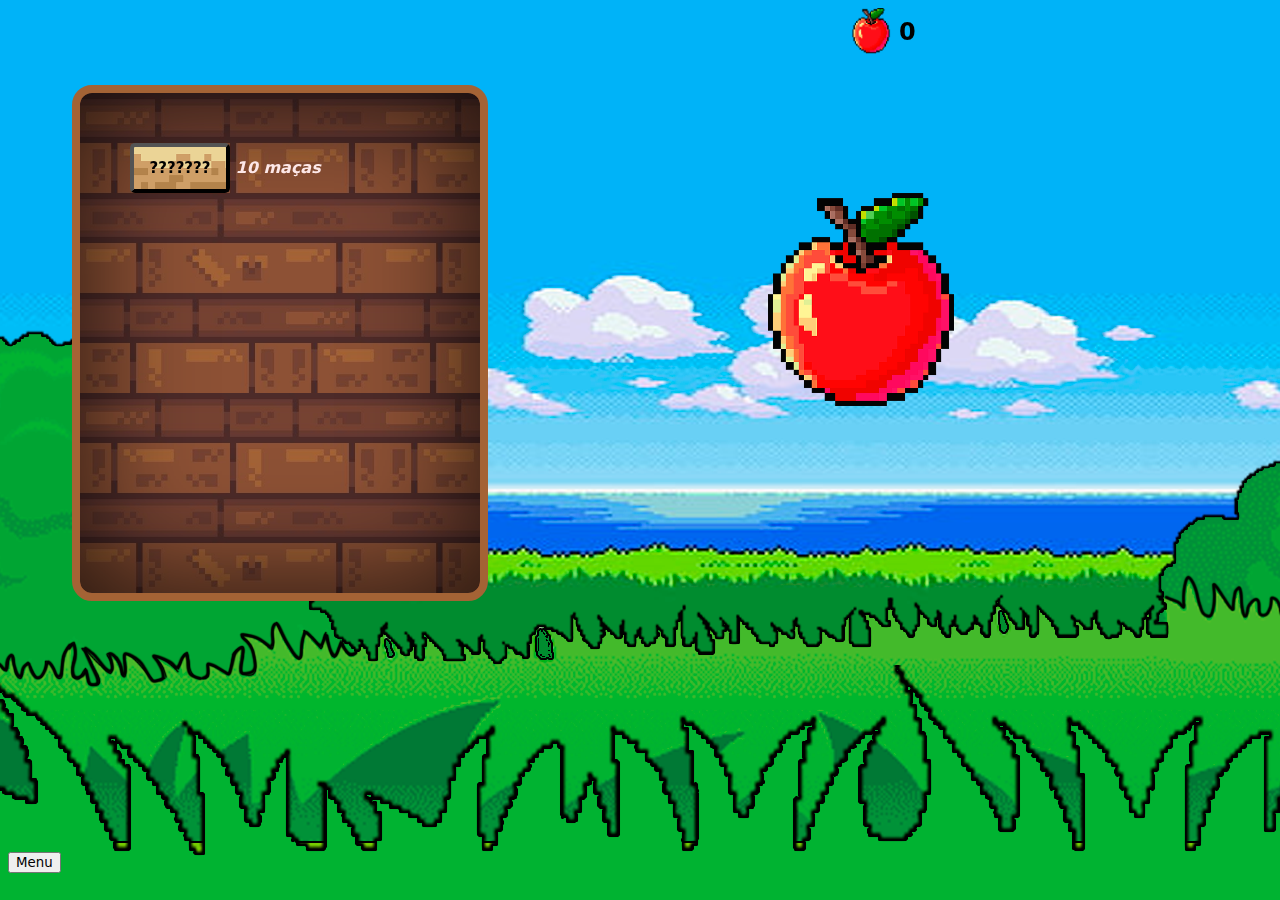
<file: index.html>
<!DOCTYPE html>
<html lang="pt-br">
<head>
    <meta charset="UTF-8">
    <meta http-equiv="X-UA-Compatible" content="IE=edge">
    <meta name="viewport" content="width=device-width, initial-scale=1.0">
    <title>Apple Clicker</title>
    <link rel="stylesheet" href="style.css">
    <link rel="shortcut icon" href="images/favicon.ico">
    <script src="script.js"></script>
</head>
<body id="body">

    <main>
        <h2 id="ponto"><img src="images/apple.png" alt="" id="icone"> 0</h2>

        <div class="container">
            <button onclick="pontuar()" id="clicar" tabindex="-1"><img src="images/apple.png" alt="" srcset="" id="imagem" ></button>
        </div>

    <loja>
        <div id="upgrades">
            <input type="button" value="???????" onclick="upgrade(1)" title="???????" id="upgrade1" class="upgrade">
            <label for="" id="textoUpgrade1" class="texto">10 maças</label>
            <br>
            <input type="button" value="???????" onclick="upgrade(2)" title="???????" id="upgrade2" class="upgrade">
            <label for="" id="textoUpgrade2" class="texto">20 maças</label>
            <br>
            <input type="button" value="???????" onclick="upgrade(3)" title="???????" id="upgrade3" class="upgrade">
            <label for="" id="textoUpgrade3" class="texto">50 maças</label>
        </div>
    </loja>

    <button id="menubotao" onclick="menu()">Menu</button>

    <div class="container" id="menu">
        <button onclick="menu()" id="fechar"><img src="images/X.png" alt="" srcset="" id="fecharImage"></button>
        <input type="button" value="..." onclick="ativarSecret()">
    </div>
    </main>
</body>
</html>
</file>
<file: style.css>
@media screen and (min-width: 1440px) {
    * {
        font-family: system-ui, -apple-system, BlinkMacSystemFont, 'Segoe UI', Roboto, Oxygen, Ubuntu, Cantarell, 'Open Sans', 'Helvetica Neue', sans-serif;
    }
    
    body {
        background-image: url('images/background.png');
        background-repeat: no-repeat;
    }
    
    h2 {
        position: fixed;
        user-select: none;
        text-align: left;
        margin-left: 63%;
        margin-top: 10px;
    }
    
    
    .container {
        text-align: center;
    }
    
    img#teste {
        background-repeat: repeat;
    }
    
    img#icone {
        width: 10px;
        transform: scale(20.0);
        margin-bottom: 10px;
        margin-right: 15px;
    }
    
    img#imagem {
        object-fit: cover;
        object-position: center;
        width: 300px;
        transform: scale(5.0);
        user-select: none;
        pointer-events: none;
    }
    
    button#clicar {
        margin-top: 14%;
        margin-left: 0%;
        border: none;
        user-select: none;
        width: 500px;
        height: 350px;
        position: fixed;
        margin-bottom: 90px;
        border: none;
        background-color: transparent;
        cursor: pointer;
    }
    
    button#clicar:active {
        transform: translateY(-5px);
    }
    
    button#clicar:focus {
        outline: none;
    }
    
    main {
        background-color: transparent;
        border-radius: 20px;
        font-weight: bold;
    }
    
    .upgrade {
        font-size: 15px;
        font-style:bold;
        border-width: 4px;
        user-select: none;
        border-radius: 5px;
        width: 100px;
        height: 50px;
        background-color: white;
    }
    
    button#menubotao {
        margin-left: 95%;
        bottom: 2%;
        position: fixed;
    }
    
    button#fechar {
        margin-left: 335px;
        background-color: transparent;
        border: none;
        user-select: none;
    }
    
    img#fecharImage {
        width: 40px;
    }
    
    div#upgrades {
        position: fixed;
        box-shadow: 7px 6px 5px 7px rgba(0,0,0,0.14);
        box-shadow: inset -2px -1px 115px 6px rgba(0,0,0,0.75);
        margin-left: 3%;
        margin-top: 4.6%;
        background-image: url('images/madeira.jpg');
        background-size: 300px;
        background-repeat: repeat;
        width: 500px;
        border: #a46335;
        height: 500px;
        border-radius: 20px;
        border-style: solid;
        border-width: 8px;
    }
    
    div#menu {
        display: none;
        position: fixed;
        top: 10%;
        left: 40%;
        border-radius: 10px;
        width: 400px;
        height: 500px;
        border: black;
        background-color: white;
        justify-content: center;
        align-items: center;
    }
    
    .upgrade:hover {
        background-color: rgb(199, 199, 199);
    }
    
    input#upgrade1 {
        margin-top: 50px;
        margin-left: 50px;
        background-image: url('images/madeira2.png');
        font-weight: bold;
    }
    
    input#upgrade2 {
        margin-top: 50px;
        margin-left: 50px;
        background-image: url('images/madeira2.png');
        font-weight: bold;
        display: none;
    }
    
    label#textoUpgrade1 {
        user-select: none;
    }
    
    .texto {
        color: rgb(253, 231, 231);
        font-style:italic;
    }
    
    label#textoUpgrade2 {
        user-select: none;
        display: none;
    }
    
    input#upgrade3 {
        margin-top: 50px;
        margin-left: 50px;
        background-image: url('images/madeira2.png');
        font-weight: bold;
        display: none;
    }
    
    label#textoUpgrade3 {
        user-select: none;
        display: none;
    }
}

@media screen and (min-width: 1280px) and (max-width: 1439px) {
    * {
        font-family: system-ui, -apple-system, BlinkMacSystemFont, 'Segoe UI', Roboto, Oxygen, Ubuntu, Cantarell, 'Open Sans', 'Helvetica Neue', sans-serif;
    }
    
    body {
        background-image: url('images/background.png');
        background-repeat: no-repeat;
    }
    
    h2 {
        position: fixed;
        user-select: none;
        text-align: left;
        margin-left: 67%;
        margin-top: 10px;
    }
    
    
    .container {
        text-align: center;
    }
    
    img#teste {
        background-repeat: repeat;
    }
    
    img#icone {
        width: 10px;
        transform: scale(20.0);
        margin-bottom: 10px;
        margin-right: 15px;
    }
    
    img#imagem {
        object-fit: cover;
        object-position: center;
        width: 200px;
        transform: scale(5.0);
        user-select: none;
        pointer-events: none;
    }
    
    button#clicar {
        margin-top: 13%;
        margin-left: 9%;
        border: none;
        user-select: none;
        width: 200px;
        height: 250px;
        position: fixed;
        margin-bottom: 90px;
        border: none;
        background-color: transparent;
        cursor: pointer;
    }

    div#upgrades {
        position: fixed;
        box-shadow: 7px 6px 5px 7px rgba(0,0,0,0.14);
        box-shadow: inset -2px -1px 115px 6px rgba(0,0,0,0.75);
        margin-left: 5%;
        margin-top: 6%;
        background-image: url('images/madeira.jpg');
        background-size: 300px;
        background-repeat: repeat;
        width: 400px;
        border: #a46335;
        height: 500px;
        border-radius: 20px;
        border-style: solid;
        border-width: 8px;
    }
    
    button#clicar:active {
        transform: translateY(-5px);
    }
    
    button#clicar:focus {
        outline: none;
    }
    
    main {
        background-color: transparent;
        border-radius: 20px;
        font-weight: bold;
    }
    
    .upgrade {
        font-size: 15px;
        font-style:bold;
        border-width: 4px;
        user-select: none;
        border-radius: 5px;
        width: 100px;
        height: 50px;
        background-color: white;
    }
    
    button#menubotao {
        bottom: 3%;
        position: fixed;
    }
    
    button#fechar {
        margin-left: 335px;
        margin-top: 10px;
        background-color: transparent;
        border: none;
        user-select: none;
    }
    
    img#fecharImage {
        width: 40px;
    }
    
    div#menu {
        display: none;
        position: fixed;
        top: 15%;
        left: 35%;
        border-radius: 10px;
        width: 400px;
        height: 500px;
        border: black;
        background-color: white;
        justify-content: center;
        align-items: center;
    }
    
    .upgrade:hover {
        background-color: rgb(199, 199, 199);
    }
    
    input#upgrade1 {
        margin-top: 50px;
        margin-left: 50px;
        background-image: url('images/madeira2.png');
        font-weight: bold;
    }
    
    input#upgrade2 {
        margin-top: 50px;
        margin-left: 50px;
        background-image: url('images/madeira2.png');
        font-weight: bold;
        display: none;
    }
    
    label#textoUpgrade1 {
        user-select: none;
    }
    
    .texto {
        color: rgb(253, 231, 231);
        font-style:italic;
    }
    
    label#textoUpgrade2 {
        user-select: none;
        display: none;
    }
    
    input#upgrade3 {
        margin-top: 50px;
        margin-left: 50px;
        background-image: url('images/madeira2.png');
        font-weight: bold;
        display: none;
    }
    
    label#textoUpgrade3 {
        user-select: none;
        display: none;
    }
}


@media screen and (min-width: 600px) and (max-width: 1279px) {
    * {
        font-family: system-ui, -apple-system, BlinkMacSystemFont, 'Segoe UI', Roboto, Oxygen, Ubuntu, Cantarell, 'Open Sans', 'Helvetica Neue', sans-serif;
    }
    
    body {
        background-image: url('images/background.png');
        background-repeat: no-repeat;
    }
    
    h2 {
        position: fixed;
        user-select: none;
        text-align: left;
        margin-left: 50%;
        margin-top: 1%;
    }
    
    
    .container {
        text-align: center;
    }
    
    img#teste {
        background-repeat: repeat;
    }
    
    img#icone {
        width: 10px;
        transform: scale(20.0);
        margin-bottom: 10px;
        margin-right: 15px;
    }
    
    img#imagem {
        object-fit: cover;
        object-position: center;
        width: 100px;
        transform: scale(5.0);
        user-select: none;
        pointer-events: none;
    }
    
    button#clicar {
        margin-top: 230px;
        margin-left: 40px;
        border: none;
        user-select: none;
        width: 200px;
        height: 200px;
        position: fixed;
        margin-bottom: 90px;
        border: none;
        background-color: transparent;
        cursor: pointer;
    }

    div#upgrades {
        position: fixed;
        box-shadow: 7px 6px 5px 7px rgba(0,0,0,0.14);
        box-shadow: inset -2px -1px 115px 6px rgba(0,0,0,0.75);
        margin-top: 160px;
        left: 4%;
        margin-bottom: 300px;
        background-image: url('images/madeira.jpg');
        background-size: 300px;
        background-repeat: repeat;
        width: 250px;
        border: #a46335;
        height: 350px;
        border-radius: 20px;
        border-style: solid;
        border-width: 8px;
    }
    
    button#clicar:active {
        transform: translateY(-5px);
    }
    
    button#clicar:focus {
        outline: none;
    }
    
    main {
        background-color: transparent;
        border-radius: 20px;
        font-weight: bold;
    }
    
    .upgrade {
        font-size: 15px;
        font-style:bold;
        border-width: 4px;
        user-select: none;
        border-radius: 5px;
        width: 100px;
        height: 50px;
        background-color: white;
    }
    
    button#menubotao {
        margin-left: 10px;
        bottom: 10px;
        position: fixed;
    }
    
    button#fechar {
        margin-left: 335px;
        margin-top: 10px;
        background-color: transparent;
        border: none;
        user-select: none;
    }
    
    img#fecharImage {
        width: 40px;
    }
    
    div#menu {
        display: none;
        position: fixed;
        top: 13%;
        left: 17%;
        border-radius: 10px;
        width: 400px;
        height: 500px;
        border: black;
        background-color: white;
        justify-content: center;
        align-items: center;
    }
    
    .upgrade:hover {
        background-color: rgb(199, 199, 199);
    }
    
    input#upgrade1 {
        margin-top: 50px;
        margin-left: 50px;
        background-image: url('images/madeira2.png');
        font-weight: bold;
    }
    
    input#upgrade2 {
        margin-top: 50px;
        margin-left: 50px;
        background-image: url('images/madeira2.png');
        font-weight: bold;
        display: none;
    }
    
    label#textoUpgrade1 {
        user-select: none;
    }
    
    .texto {
        color: rgb(253, 231, 231);
        font-style:italic;
    }
    
    label#textoUpgrade2 {
        user-select: none;
        display: none;
    }
    
    input#upgrade3 {
        margin-top: 50px;
        margin-left: 50px;
        background-image: url('images/madeira2.png');
        font-weight: bold;
        display: none;
    }
    
    label#textoUpgrade3 {
        user-select: none;
        display: none;
    }
}

@media screen and (min-width: 480px) and (max-width: 599px) {
    * {
        font-family: system-ui, -apple-system, BlinkMacSystemFont, 'Segoe UI', Roboto, Oxygen, Ubuntu, Cantarell, 'Open Sans', 'Helvetica Neue', sans-serif;
    }
    
    body {
        background-image: url('images/background.png');
        background-repeat: no-repeat;
    }
    
    h2 {
        position: fixed;
        user-select: none;
        text-align: left;
        margin-left: 50%;
        margin-top: 1%;
    }
    
    
    .container {
        text-align: center;
    }
    
    img#teste {
        background-repeat: repeat;
    }
    
    img#icone {
        width: 10px;
        transform: scale(20.0);
        margin-bottom: 10px;
        margin-right: 15px;
    }
    
    img#imagem {
        object-fit: cover;
        object-position: center;
        width: 100px;
        transform: scale(5.0);
        user-select: none;
        pointer-events: none;
    }
    
    button#clicar {
        margin-top: 230px;
        margin-left: 40px;
        border: none;
        user-select: none;
        width: 200px;
        height: 200px;
        position: fixed;
        margin-bottom: 90px;
        border: none;
        background-color: transparent;
        cursor: pointer;
    }

    div#upgrades {
        position: fixed;
        box-shadow: 7px 6px 5px 7px rgba(0,0,0,0.14);
        box-shadow: inset -2px -1px 115px 6px rgba(0,0,0,0.75);
        margin-top: 160px;
        margin-bottom: 300px;
        background-image: url('images/madeira.jpg');
        background-size: 300px;
        background-repeat: repeat;
        width: 250px;
        border: #a46335;
        height: 300px;
        border-radius: 20px;
        border-style: solid;
        border-width: 8px;
    }
    
    button#clicar:active {
        transform: translateY(-5px);
    }
    
    button#clicar:focus {
        outline: none;
    }
    
    main {
        background-color: transparent;
        border-radius: 20px;
        font-weight: bold;
    }
    
    .upgrade {
        font-size: 15px;
        font-style:bold;
        border-width: 4px;
        user-select: none;
        border-radius: 5px;
        width: 100px;
        height: 50px;
        background-color: white;
    }
    
    button#menubotao {
        margin-left: 10px;
        bottom: 10px;
        position: fixed;
    }
    
    button#fechar {
        margin-left: 335px;
        margin-top: 10px;
        background-color: transparent;
        border: none;
        user-select: none;
    }
    
    img#fecharImage {
        width: 40px;
    }
    
    div#menu {
        display: none;
        position: fixed;
        top: 13%;
        left: 10%;
        border-radius: 10px;
        width: 400px;
        height: 500px;
        border: black;
        background-color: white;
        justify-content: center;
        align-items: center;
    }
    
    .upgrade:hover {
        background-color: rgb(199, 199, 199);
    }
    
    input#upgrade1 {
        margin-top: 50px;
        margin-left: 50px;
        background-image: url('images/madeira2.png');
        font-weight: bold;
    }
    
    input#upgrade2 {
        margin-top: 50px;
        margin-left: 50px;
        background-image: url('images/madeira2.png');
        font-weight: bold;
        display: none;
    }
    
    label#textoUpgrade1 {
        user-select: none;
    }
    
    .texto {
        color: rgb(253, 231, 231);
        font-style:italic;
    }
    
    label#textoUpgrade2 {
        user-select: none;
        display: none;
    }
    
    input#upgrade3 {
        margin-top: 50px;
        margin-left: 50px;
        background-image: url('images/madeira2.png');
        font-weight: bold;
        display: none;
    }
    
    label#textoUpgrade3 {
        user-select: none;
        display: none;
    }
}

@media screen and (min-width: 320px) and (max-width: 479px) {
    * {
        font-family: system-ui, -apple-system, BlinkMacSystemFont, 'Segoe UI', Roboto, Oxygen, Ubuntu, Cantarell, 'Open Sans', 'Helvetica Neue', sans-serif;
    }
    
    body {
        background-image: url('images/background.png');
        background-repeat: no-repeat;
    }
    
    h2 {
        position: fixed;
        user-select: none;
        text-align: left;
        margin-left: 45%;
        margin-top: 1%;
    }
    
    
    .container {
        text-align: center;
    }
    
    img#teste {
        background-repeat: repeat;
    }
    
    img#icone {
        width: 10px;
        transform: scale(20.0);
        margin-bottom: 10px;
        margin-right: 15px;
    }
    
    img#imagem {
        object-fit: cover;
        object-position: center;
        width: 100px;
        transform: scale(5.0);
        user-select: none;
        pointer-events: none;
    }
    
    button#clicar {
        top: 10%;
        margin-left: -30%;
        border: none;
        user-select: none;
        width: 200px;
        height: 200px;
        position: fixed;
        margin-bottom: 90px;
        border: none;
        background-color: transparent;
        cursor: pointer;
    }

    div#upgrades {
        position: fixed;
        box-shadow: 7px 6px 5px 7px rgba(0,0,0,0.14);
        box-shadow: inset -2px -1px 115px 6px rgba(0,0,0,0.75);
        bottom: 5%;
        margin-left: 6%;
        background-image: url('images/madeira.jpg');
        background-size: 300px;
        background-repeat: repeat;
        width: 250px;
        border: #a46335;
        height: 250px;
        border-radius: 20px;
        border-style: solid;
        border-width: 8px;
    }
    
    button#clicar:active {
        transform: translateY(-5px);
    }
    
    button#clicar:focus {
        outline: none;
    }
    
    main {
        background-color: transparent;
        border-radius: 20px;
        font-weight: bold;
    }
    
    .upgrade {
        font-size: 15px;
        font-style:bold;
        border-width: 4px;
        user-select: none;
        border-radius: 5px;
        width: 100px;
        height: 50px;
        background-color: white;
    }
    
    button#menubotao {
        margin-left: 10px;
        bottom: 10px;
        position: fixed;
    }
    
    button#fechar {
        margin-left: 78%;
        margin-top: 10px;
        background-color: transparent;
        border: none;
        user-select: none;
    }
    
    img#fecharImage {
        width: 40px;
    }
    
    div#menu {
        display: none;
        position: fixed;
        top: 13%;
        left: 10.8%;
        border-radius: 10px;
        width: 250px;
        height: 400px;
        border: black;
        background-color: white;
        justify-content: center;
        align-items: center;
    }
    
    .upgrade:hover {
        background-color: rgb(199, 199, 199);
    }
    
    input#upgrade1 {
        margin-top: 10px;
        margin-left: 10px;
        background-image: url('images/madeira2.png');
        font-weight: bold;
    }
    
    input#upgrade2 {
        margin-top: 10px;
        margin-left: 10px;
        background-image: url('images/madeira2.png');
        font-weight: bold;
        display: none;
    }
    
    label#textoUpgrade1 {
        user-select: none;
    }
    
    .texto {
        color: rgb(253, 231, 231);
        font-style:italic;
    }
    
    label#textoUpgrade2 {
        user-select: none;
        display: none;
    }
    
    input#upgrade3 {
        margin-top: 10px;
        margin-left: 10px;
        background-image: url('images/madeira2.png');
        font-weight: bold;
        display: none;
    }
    
    label#textoUpgrade3 {
        user-select: none;
        display: none;
    }
}
</file>
